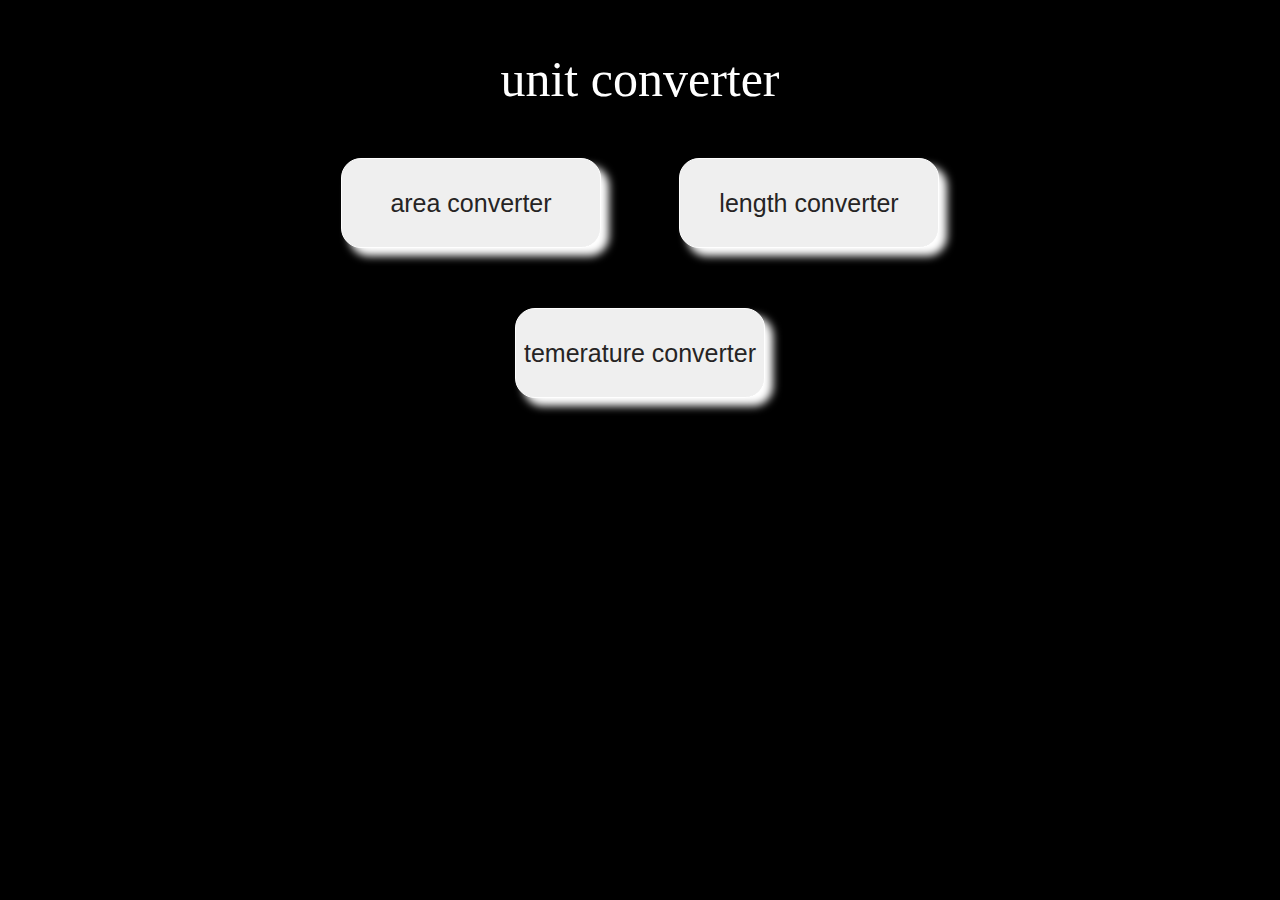
<file: Unit Converter/index.html>
<!DOCTYPE html>
<html lang="en">
<head>
    <meta charset="UTF-8">
    <meta http-equiv="X-UA-Compatible" content="IE=edge">
    <meta name="viewport" content="width=device-width, initial-scale=1.0">
    <link rel="stylesheet" href="styles.css">
    <title>unit converter</title>
</head>
<body>
    <p>unit converter</p>
    <div class="main">
        <div class="first">
        <button class="area-button"><a href="/html/area.html">area converter</a></button>&nbsp;&nbsp;&nbsp;&nbsp;&nbsp;&nbsp;&nbsp;
        <button class="length-button"><a href="/html/length.html">length converter</a></button>
        </div>
        <div class="second">
        <button class="temp-button"><a href="/html/temp.html">temerature converter</a></button>
        </div>
    </div>
    
</body>
</html>
</file>
<file: Unit Converter/styles.css>
body{
    margin:0;
    padding:0;
    background-color: black;
}
p{
    text-align: center;
    font-size:50px;
    color:white;
}
.main{
    display:flex;
    flex-direction: column;
    justify-content: center;
    align-items: center;
    flex:1;
    margin-top: 40px;
    /* border:2px solid black; */
   
    
}
.first{
    display:flex;
    flex-direction: row;
    flex:1;
}
.second{
    display:flex;
    flex-direction: column;
    flex:1;
    margin-top: 10px;
}
 a{
  text-decoration: none;
  color:rgb(38, 36, 36);

}
.area-button{
    border:1px solid white;
    font-size: 25px;
    border-radius: 20px 20px 20px;
    height:90px;
    width:260px;
    border-style: solid;
    box-shadow: 8px 8px 8px white;
    
}
.length-button{
    border:1px solid white;
    font-size: 25px;
    border-radius: 20px 20px 20px;
    height:90px;
    width:260px;
    border-style: solid;
    box-shadow: 8px 8px 8px white;
    margin-left: 50px;

}
.temp-button{
    border:1px solid white;
    font-size: 25px;
    border-radius: 20px 20px 20px;
    height:90px;
    width:250px;
    border-style: solid;
    box-shadow: 8px 8px 8px white;
    margin-top: 50px;

}
.area-button:hover{
    background-color:black;
    color:white;
    width:200px;
    cursor: pointer;

}

.length-button:hover{
    background-color:black;
    color:white;
    width:200px;
    cursor: pointer;

}

.temp-button:hover{
    background-color:black;
    color:white;
    width:200px;
    cursor: pointer;

}
a:hover{
    color:white;
    font-size: 20px;
    font-weight: bold;
}
</file>
